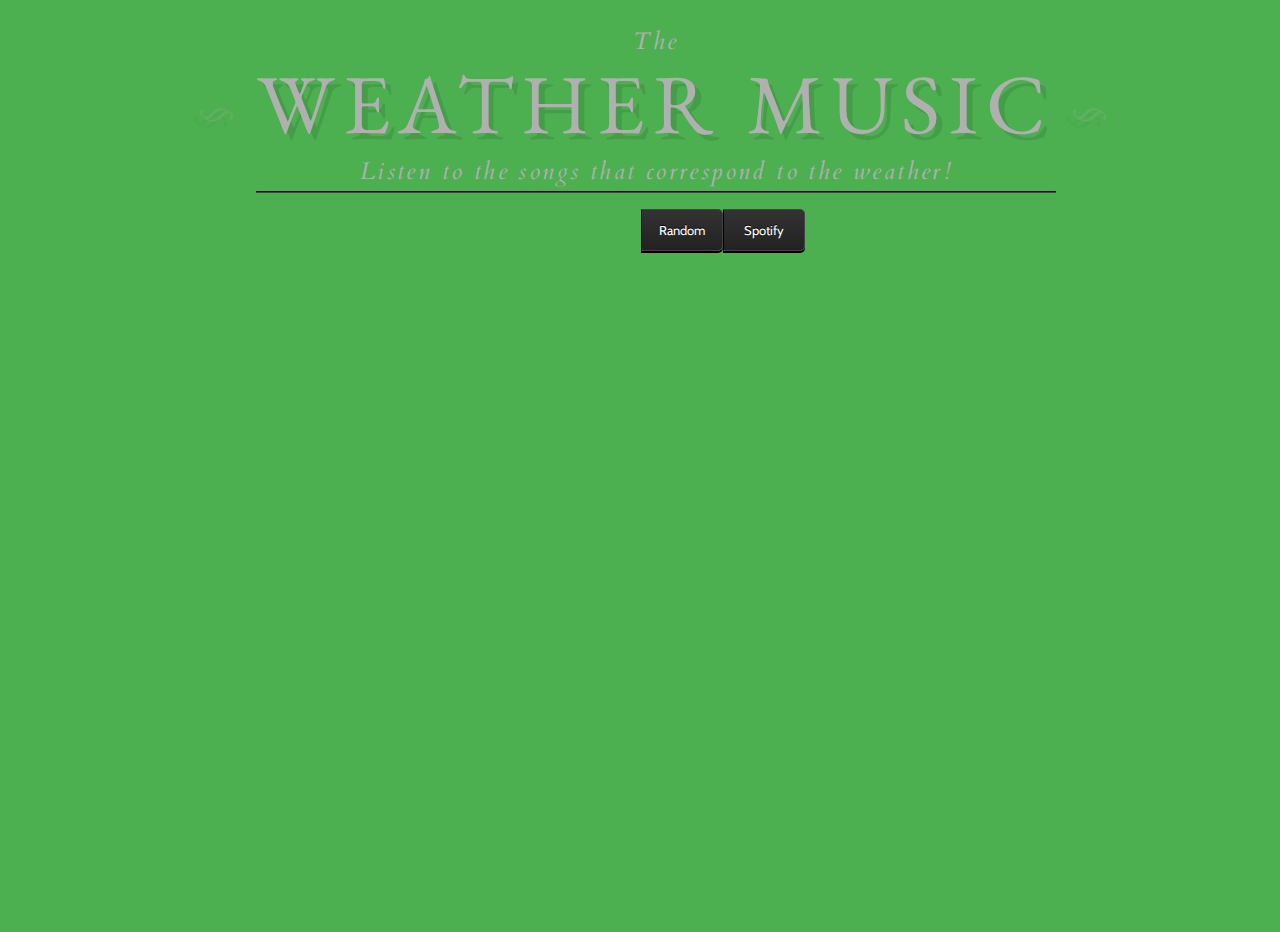
<file: index.html>
<!DOCTYPE html>
<html>
<head>
	<title>Weather Music</title>

	<script src="https://code.jquery.com/jquery-2.1.4.min.js"> </script>

	<link rel="stylesheet" type="text/css" href="search.css" />
	<link rel="stylesheet" type="text/css" href="title.css" />
</head>
<body>


	<section class="search_bar">
		<h1 class="heading heading-correct-pronounciation">
			The
			<em>Weather Music</em>
			Listen to the songs that correspond to the weather!
		</h1>

		<button class="accordion">Random</button>
		<div class="panel">
			<form id="form1" action="weather.html"+location method="">		    
			<input name="location" type="text" placeholder="What is your location?">		    	
			<button onclick="" >Search</button>
		</form>
		</div>
		<button class="accordion">Spotify</button>
		<div class="panel">
			<form id="form1" action="weather2.html"+location method="">		    
			<input name="location" type="text" placeholder="What is your location?">		    	
			<button onclick="" >Search</button>
		</form>
		</div>

	</section>

	<script type="text/javascript">
var acc = document.getElementsByClassName("accordion");
var i;

for (i = 0; i < acc.length; i++) {
    acc[i].onclick = function(){
        /* Toggle between adding and removing the "active" class,
        to highlight the button that controls the panel */
        this.classList.toggle("active");

        /* Toggle between hiding and showing the active panel */
        var panel = this.nextElementSibling;
        if (panel.style.display === "block") {
            panel.style.display = "none";
        } else {
            panel.style.display = "block";
        }
    }
}
	</script>


</body>
</html>
</file>
<file: search.css>
@import url(http://fonts.googleapis.com/css?family=Cabin:400);

/* Style the buttons that are used to open and close the accordion panel */

button.accordion{
    height:20px; 
    width:100px; 
    margin: -20px -50px; 
    position:relative;
    top: 10px;
    left: 625px;
}

button.accordion {
    background-color: #eee;
    color: #444;
    cursor: pointer;
    padding: 18px;
    width: 100%;
    text-align: center;
    border: none;
    outline: none;
    transition: 0.4s;
}

/* Add a background color to the button if it is clicked on (add the .active class with JS), and when you move the mouse over it (hover) */
button.accordion.active, button.accordion:hover {
    background-color: #ddd;
}

/* Style the accordion panel. Note: hidden by default */
div.panel {
    padding: 0 18px;
    background-color: transparent;
    display: none;
}

.search_bar {
	background-image: url("https://static.pexels.com/photos/4827/nature-forest-trees-fog.jpeg");
	background-color: #151515;
	height: 100%;
	background-size: 2000px 1000px;
	position: absolute;
	text-align: center;
	width: 100%;
}

.search_bar {
    background-color: #4CAF50;
    color: white;
    padding: 16px;
    font-size: 16px;
    border: none;
    cursor: pointer;
}

.search_bar:before,
.search_bar:after {
	content: '';
	display: block;	
	height: 1px;
	left: 50%;
	margin: 0 0 0 -400px;
	position: absolute;
	width: 800px;
}

.search_bar:before {
	background: #444;
	background: linear-gradient(left, #151515, #444, #151515);
	top: 192px;
}

.search_bar:after {
	background: #000;
	background: linear-gradient(left, #151515, #000, #151515);	
	top: 191px;
}

.search_bar form {
	background: #111;
	background: linear-gradient(#b0b0b0, #111);
	border: 1px solid #000;
	border-radius: 5px;
	box-shadow: inset 0 0 0 1px #272727;
	display: inline-block;
	font-size: 0px;
	margin: 150px auto 0;
	padding: 20px;
	position: relative;
	z-index: 1;
}

.search_bar input {
	background: #222;	
	background: linear-gradient(#333, #222);	
	border: 1px solid #444;
	border-radius: 5px 0 0 5px;
	box-shadow: 0 2px 0 #000;
	color: #888;
	display: block;
	float: left;
	font-family: 'Cabin', helvetica, arial, sans-serif;
	font-size: 13px;
	font-weight: 400;
	height: 40px;
	margin: 0;
	padding: 0 10px;
	text-shadow: 0 -1px 0 #000;
	width: 200px;
}

.ie .search_bar input {
	line-height: 40px;
}

.search_bar input::-webkit-input-placeholder {
   color: #888;
}

.search_bar input:-moz-placeholder {
   color: #888;
}

.search_bar input:focus {
	animation: glow 800ms ease-out infinite alternate;
	background: #222922;
	background: linear-gradient(#333933, #222922);
	border-color: #393;
	box-shadow: 0 0 5px rgba(0,255,0,.2), inset 0 0 5px rgba(0,255,0,.1), 0 2px 0 #000;
	color: #efe;
	outline: none;
}

.search_bar input:focus::-webkit-input-placeholder { 
	color: #efe;
}

.search_bar input:focus:-moz-placeholder {
	color: #efe;
}

.search_bar button {
	background: #222;
	background: linear-gradient(#333, #222);
	box-sizing: content-box;
	border: 1px solid #444;
	border-left-color: #000;
	border-radius: 0 5px 5px 0;
	box-shadow: 0 2px 0 #000;
	color: #fff;
	display: block;
	float: left;
	font-family: 'Cabin', helvetica, arial, sans-serif;
	font-size: 13px;
	font-weight: 400;
	height: 40px;
	line-height: 40px;
	margin: 0;
	padding: 0;
	position: relative;
	text-shadow: 0 -1px 0 #000;
	width: 80px;
}	

.search_bar button:hover,
.search_bar button:focus {
	background: #292929;
	background: linear-gradient(#393939, #292929);
	color: #5f5;
	outline: none;
}

.search_bar button:active {
	background: #292929;
	background: linear-gradient(#393939, #292929);
	box-shadow: 0 1px 0 #000, inset 1px 0 1px #222;
	top: 1px;
}

@keyframes glow {
    0% {
		border-color: #393;
		box-shadow: 0 0 5px rgba(0,255,0,.2), inset 0 0 5px rgba(0,255,0,.1), 0 2px 0 #000;
    }	
    100% {
		border-color: #6f6;
		box-shadow: 0 0 20px rgba(0,255,0,.6), inset 0 0 10px rgba(0,255,0,.4), 0 2px 0 #000;
    }
}
</file>
<file: title.css>
@import url(http://fonts.googleapis.com/css?family=EB+Garamond|Cardo:400italic);


body {
    margin: 0;
    background-color: #5774b8;

}


.sandbox-correct-pronounciation {
  padding: 10em 0 10em 0;
}

.heading-correct-pronounciation {

  margin: auto;
  text-align: center;
  position: relative;
}


h1 {
  color: #b0b0b0;
  font-family: 'Cardo', serif;
  font-size: 1.5em;
  font-weight: normal;
  font-style: italic;
  letter-spacing: 0.1em;
  line-height: 2.2em;
}

em {
  font-family: 'EB Garamond', serif;
  font-size: 3.5em;
  text-transform: uppercase;
  letter-spacing: 0.1em;
  display: block;
  font-style:normal;
  padding-top: 0.1em;
  text-shadow: 0.07em 0.07em 0 rgba(0, 0, 0, 0.1);
  
  &::before, &::after {
  content: "§";
  display: inline-block;
  -webkit-transform: rotate(90deg);
  -moz-transform: rotate(90deg);
  -o-transform: rotate(90deg);
  -ms-transform: rotate(90deg);
  transform: rotate(90deg);
    opacity: 0.2;
  margin: 0 0.6em;
  font-size: 0.5em;
}

}


.bottom {
  font-size: 1.5em;
  letter-spacing: 0.07em;
  font-size: 1em;
  display: block;
}
</file>
